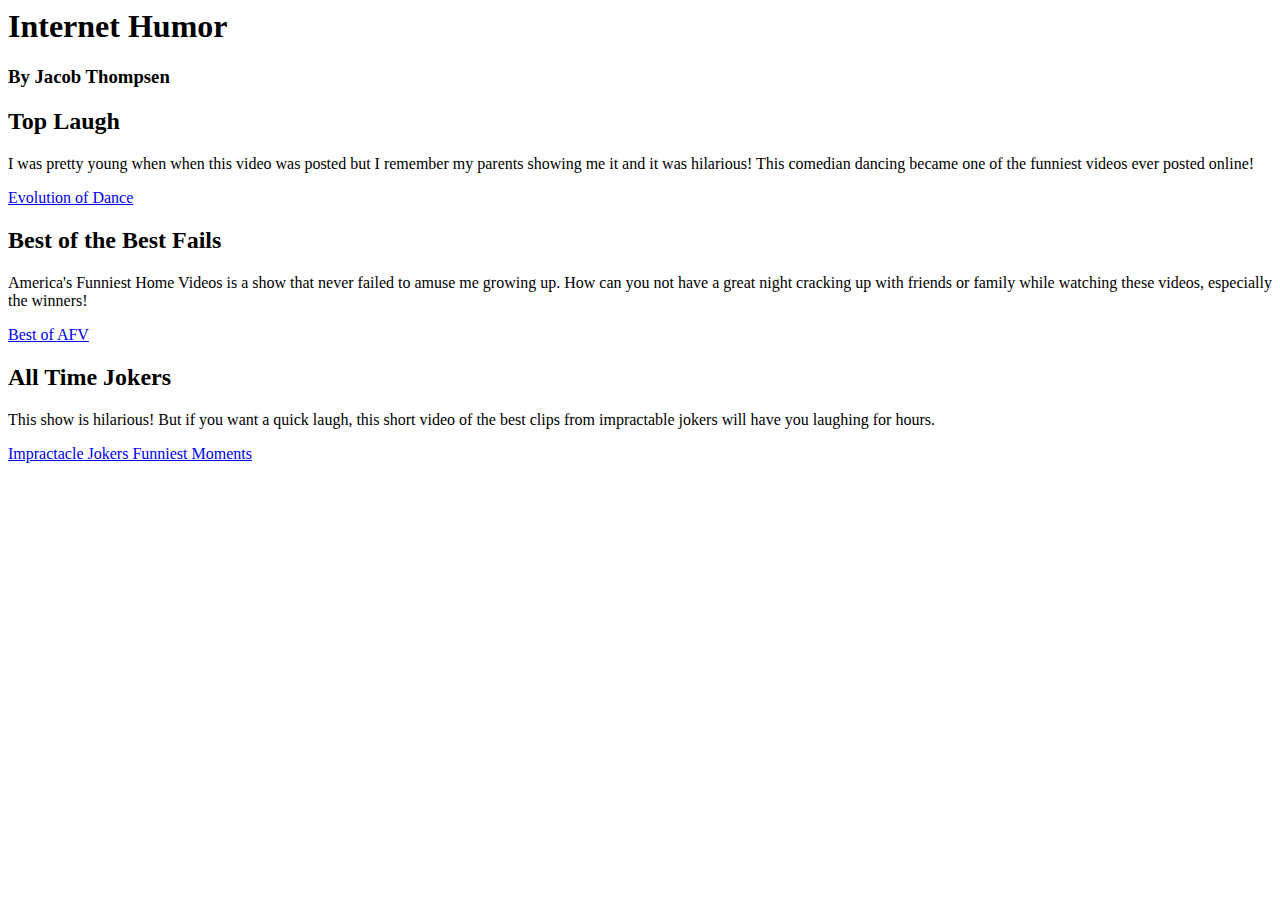
<file: amuse.html>
<html lang="en">
    <head>
        <meta charset="UTF-8">
        <title>Amuse Me</title>
        <meta name="viewport" content="width=device-width, initial scale=1.0">
    </head>
    <body>
        <h1>Internet Humor</h1>
        <h3>By Jacob Thompsen</h3>

       <h2>Top Laugh</h2>
        <p>I was pretty young when when this video was posted but I remember my parents showing me it and it was hilarious! This comedian dancing became one of the funniest videos ever posted online!</p>
        <a href="https://www.youtube.com/watch?v=dMH0bHeiRNg">Evolution of Dance</a>

      <h2>Best of the Best Fails</h2>
      <p>America's Funniest Home Videos is a show that never failed to amuse me growing up. How can you not have a great night cracking up with friends or family while watching these videos, especially the winners!</p>
      <a href="https://www.youtube.com/watch?v=Ai_8pJf5TSs">Best of AFV</a>

      <h2>All Time Jokers</h2>
      <p>This show is hilarious! But if you want a quick laugh, this short video of the best clips from impractable jokers will have you laughing for hours.</p>
      <a href="https://www.youtube.com/watch?v=IwCAJj3rcic">Impractacle Jokers Funniest Moments</a>

    </body>
</html>
</file>
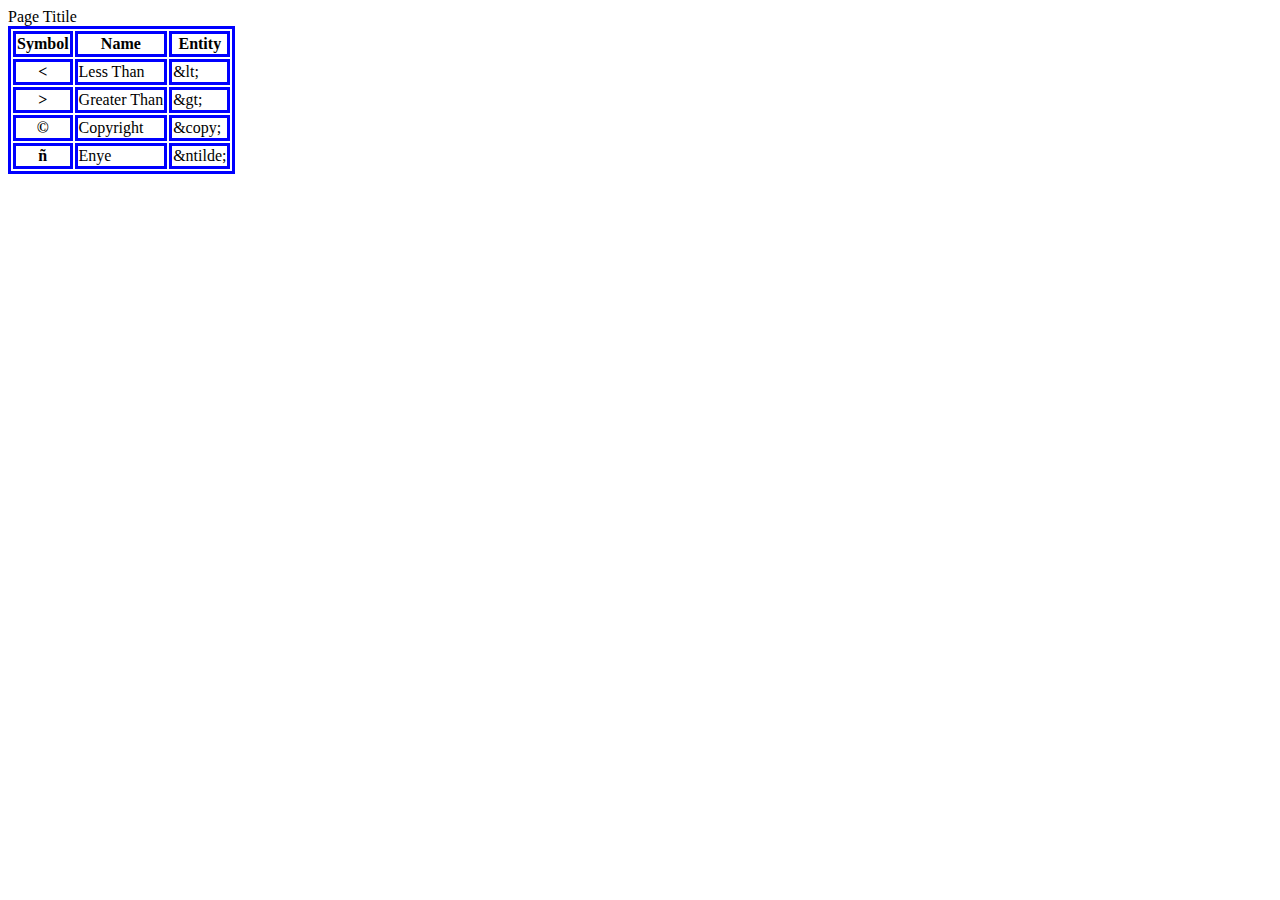
<file: entities.html>
<DOCTYPE html>
<html lang="en">
  <head>
    <meta charset="UTF-8">
    <title>TEMPLATE</title>
    <style>
      table,th,td
      {
        border: 3px solid blue;
      }
     </style>
    </head>
    <body>
      <hl>Page Titile</hl>
      <table>
        <tr>
          <th>Symbol</th>
          <th>Name</th>
          <th>Entity</th>
        </tr>
        <tr>
          <th>&lt;</th>
          <td>Less Than</td>
          <td>&amp;lt;</td>
        </tr>
         <tr>
          <th>&gt;</th>
          <td>Greater Than</td>
          <td>&amp;gt;</td>
        </tr>
         <tr>
          <th>&copy;</th>
          <td>Copyright</td>
          <td>&amp;copy;</td>
        </tr>
         <tr>
          <th>&ntilde;</th>
          <td>Enye</td>
          <td>&amp;ntilde;</td>
        </tr>
      </table>
    </body>
</html>
</file>
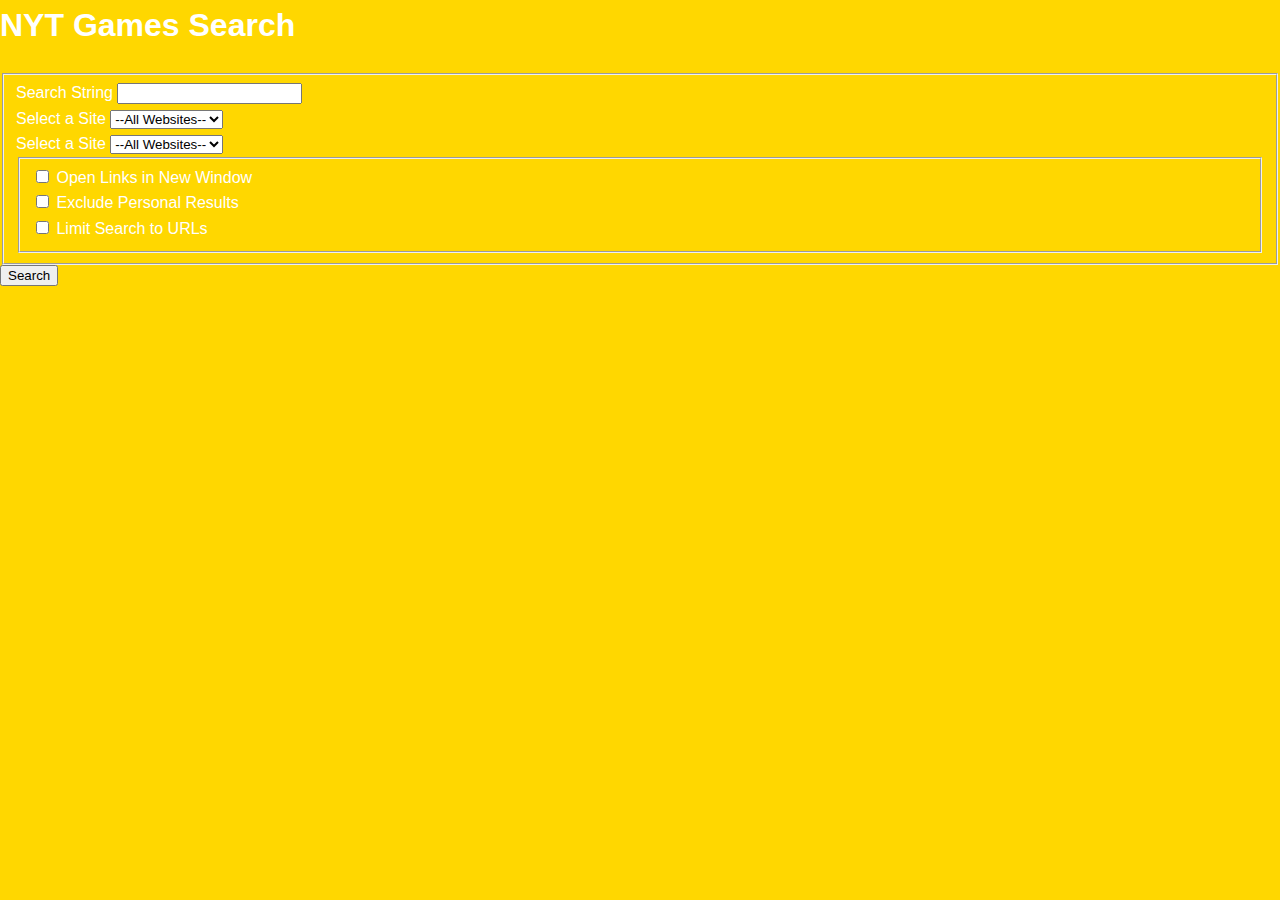
<file: search.html>
<html lang="en">
    <head>
        <meta charset="UTF-8">
        <title>NYT Games Search</title>
        <link rel="stylesheet" href="css/main.css">
        <meta name="viewport" content="width=device-width, initial scale=1.0">
    </head>
    <body>
        <h1>NYT Games Search</h1>
        <form action="https://www.google.com/search" method="GET" target="_blank">
            <fieldset id="toplevelset">
                <div>
                    <label for="searchbox">Search String</label>
                    <input type="text" name="q" id="searchbox">
                </div>
                <div>
                    <label for="site">Select a Site</label>
                    <select name="as_sitesearch" id="site">
                        <option value="">--All Websites--</option>
                        <option value="nytimes.com">NYT</option>
                    </select>
                </div>
                <div>
                    <label for="phrase">Select a Site</label>
                    <select name="as_epq" id="phrase">
                        <option value="">--All Websites--</option>
                        <option value="html">HTML</option>
                        <option value="css">CSS</option>
                    </select>
                </div>
                <fieldset>
                    <div>
                        <input type="checkbox" name="newwindow" value="1" id="checkwindow">
                        <label for="checkwindow">Open Links in New Window</label>
                    </div>
                    <div>
                        <input type="checkbox" name="pws" value="0" id="checkpersonal">
                        <label for="checkpersonal">Exclude Personal Results</label>
                    </div>
                    <div>
                        <input type="checkbox" name="as_occt" value="url" id="checkurl">
                        <label for="checkurl">Limit Search to URLs</label>
                    </div>
                </fieldset>
            </fieldset>
            <input type="submit" value="Search">
        </form>
    </body>
</html>
</file>
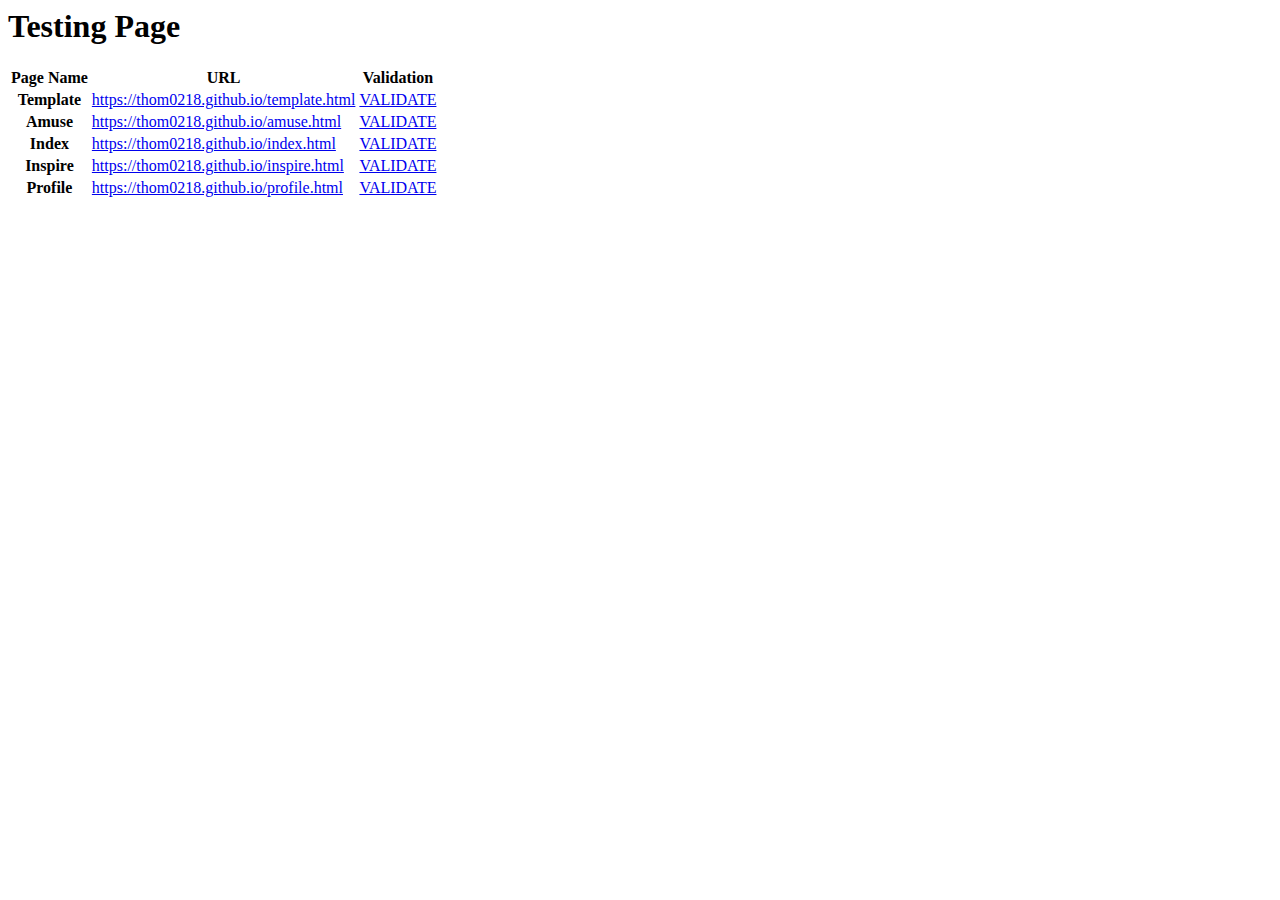
<file: test.html>
<html lang="en">
    <head>
        <meta charset="UTF-8">
        <title>Testing Page</title>
        <meta name="viewport" content="width=device-width, initial scale=1.0">
    </head>
    <body>
        <h1>Testing Page</h1>
        <table>
            <thead>
                <tr>
                    <th>Page Name</th>
                    <th>URL</th>
                    <th>Validation</th>
                </tr>
            </thead>
            <tbody>
                <tr>
                    <th>Template</th>
                    <td><a href="https://thom0218.github.io/template.html">https://thom0218.github.io/template.html</a></td>
                    <td><a href="https://validator.w3.org/nu/?showsource=yes&doc=https%3A%2F%2Fthom0218.github.io%2Ftemplate.html">VALIDATE</a></td>
                </tr>
                <tr>
                    <th>Amuse</th>
                    <td><a href="amuse.html">https://thom0218.github.io/amuse.html</a></td>
                    <td><a href="https://validator.w3.org/nu/?showsource=yes&doc=https%3A%2F%2Fthom0218.github.io%2Famuse.html">VALIDATE</a></td>
                </tr>
               <tr>
                    <th>Index</th>
                    <td><a href="index.html">https://thom0218.github.io/index.html</a></td>
                    <td><a href="https://validator.w3.org/nu/?showsource=yes&doc=https%3A%2F%2Fthom0218.github.io%2Findex.html">VALIDATE</a></td>
                </tr>
               <tr>
                    <th>Inspire</th>
                    <td><a href="inspire.html">https://thom0218.github.io/inspire.html</a></td>
                    <td><a href="https://validator.w3.org/nu/?showsource=yes&doc=https%3A%2F%2Fthom0218.github.io%2inspire.html">VALIDATE</a></td>
                </tr>
               <tr>
                    <th>Profile</th>
                    <td><a href="profile.html">https://thom0218.github.io/profile.html</a></td>
                    <td><a href="https://validator.w3.org/nu/?showsource=yes&doc=https%3A%2F%2Fthom0218.github.io%2Fprofile.html">VALIDATE</a></td>
                </tr>
            </tbody>
        </table>
    </body>
</html>
</file>
<file: css/main.css>
body {
    font-family: arial;
    line-height: 1.6;
    background-color: rgb(255,215,0) ;
    color: white;
    margin: 0;
    padding: 0;
}

a {
    color: white;
    text-decoration: none;
}

a:hover {
    text-decoration: underline;
}

header {
    background-color: gold;
    color: white;
    padding: 10px 0;
    text-align: center;
}

nav {
    background-color: gold;
    padding: 10px 0;
}

nav ul {
    list-style: none;
    text-align: center;
}

nav ul li {
    display: inline;
    margin: 0 10px;
}



nav ul li a:hover {
    text-decoration: underline;
}
</file>
